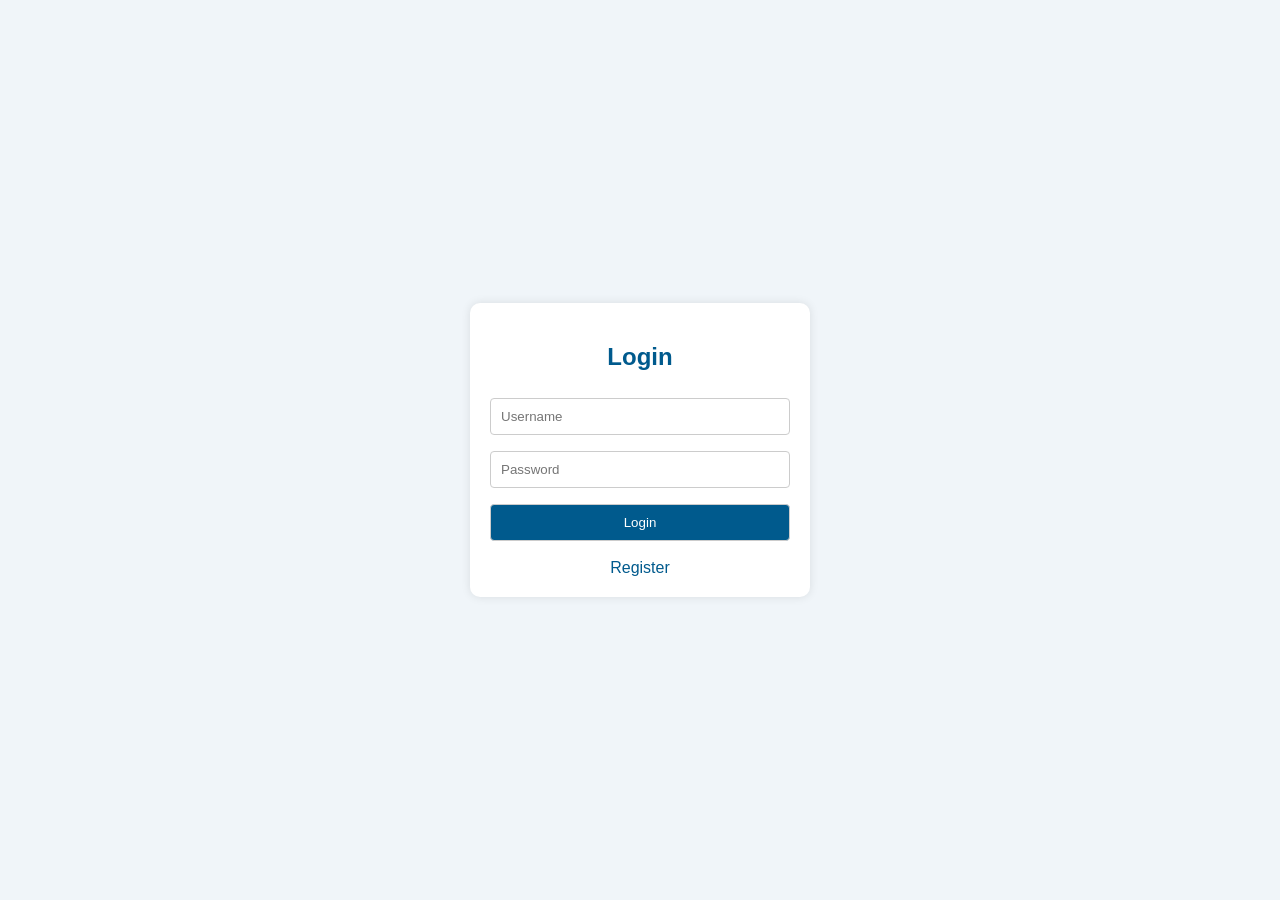
<file: responsive-website-playstation-main/assets/html/login.html>
<!DOCTYPE html>
<html lang="en">
<head>
    <meta charset="UTF-8">
    <meta name="viewport" content="width=device-width, initial-scale=1.0">
    <title>Login and Register</title>
    <style>
        body {
            font-family: Arial, sans-serif;
            background-color: #f0f5f9;
            margin: 0;
            padding: 0;
            display: flex;
            justify-content: center;
            align-items: center;
            height: 100vh;
        }

        .container {
            background-color: #ffffff;
            border-radius: 10px;
            padding: 20px;
            box-shadow: 0px 0px 10px 0px rgba(0, 0, 0, 0.1);
            width: 300px;
        }

        h2 {
            text-align: center;
            color: #005a8d;
        }

        input[type="text"],
        input[type="password"],
        input[type="submit"] {
            width: 100%;
            padding: 10px;
            margin: 8px 0;
            display: inline-block;
            border: 1px solid #ccc;
            border-radius: 4px;
            box-sizing: border-box;
        }

        input[type="submit"] {
            background-color: #005a8d;
            color: white;
            cursor: pointer;
        }

        input[type="submit"]:hover {
            background-color: #004274;
        }

        .switch-btn {
            text-align: center;
            margin-top: 10px;
        }

        .switch-btn a {
            color: #005a8d;
            text-decoration: none;
        }

        .switch-btn a:hover {
            text-decoration: underline;
        }
    </style>
</head>
<body>
    <div class="container">
        <h2>Login</h2>
        <form action="login.php" method="POST">
            <input type="text" name="username" placeholder="Username" required><br>
            <input type="password" name="password" placeholder="Password" required><br>
            <input type="submit" value="Login">
        </form>
        <div class="switch-btn">
            <a href="./register.html">Register</a>
        </div>
    </div>
</body>
</html>
</file>
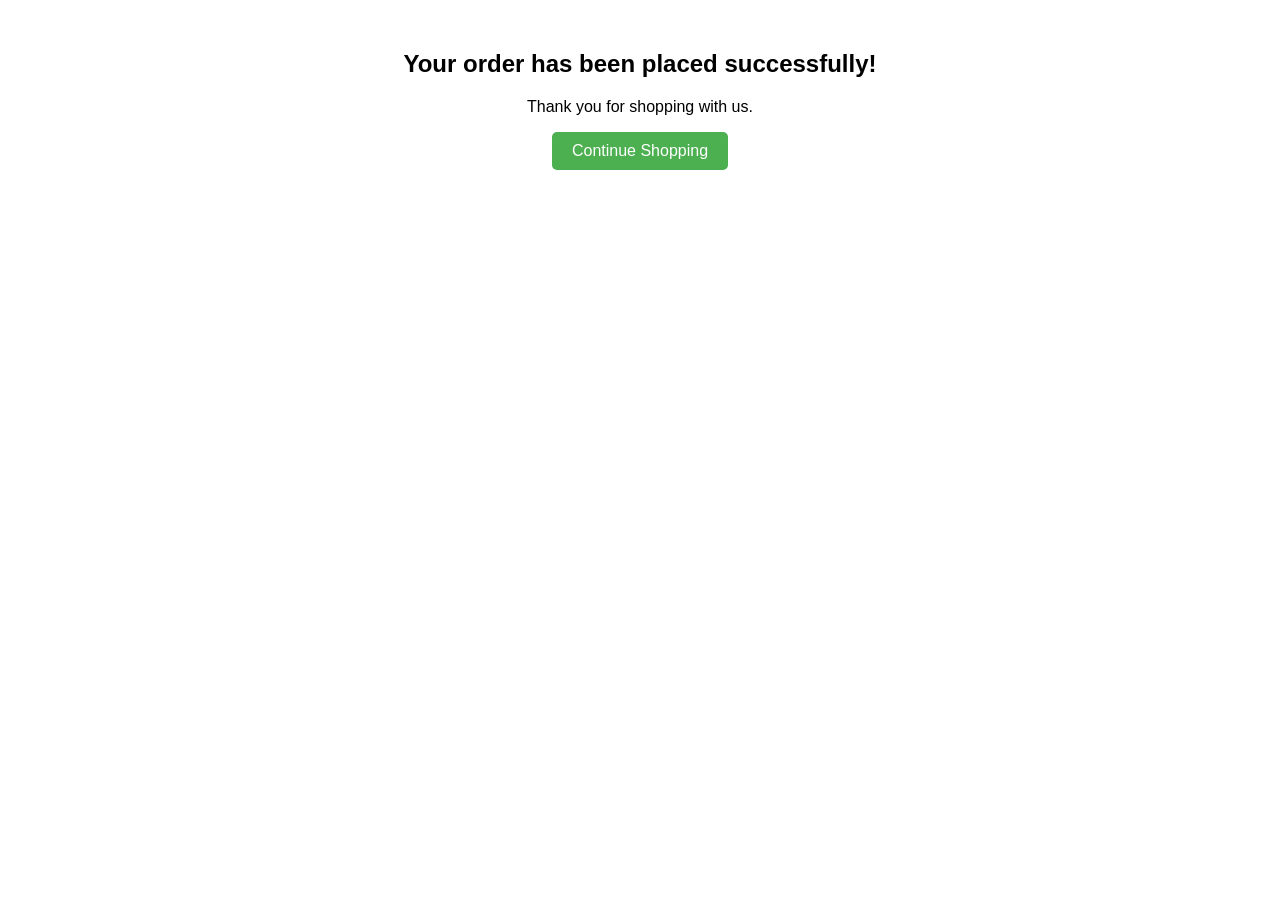
<file: responsive-website-playstation-main/assets/html/ordered.html>
<!DOCTYPE html>
<html lang="en">
<head>
    <meta charset="UTF-8">
    <meta name="viewport" content="width=device-width, initial-scale=1.0">
    <title>Order Placed</title>
    <style>
        body {
            font-family: Arial, sans-serif;
            text-align: center;
        }
        .message {
            margin-top: 50px;
        }
        .button {
            display: inline-block;
            padding: 10px 20px;
            background-color: #4CAF50;
            color: white;
            text-align: center;
            text-decoration: none;
            font-size: 16px;
            cursor: pointer;
            border: none;
            border-radius: 5px;
            transition: background-color 0.3s;
        }
        .button:hover {
            background-color: #45a049;
        }
    </style>
</head>
<body>
    <div class="message">
        <h2>Your order has been placed successfully!</h2>
        <p>Thank you for shopping with us.</p>
        <a href="./buy.html" class="button">Continue Shopping</a>
    </div>
</body>
</html>
</file>
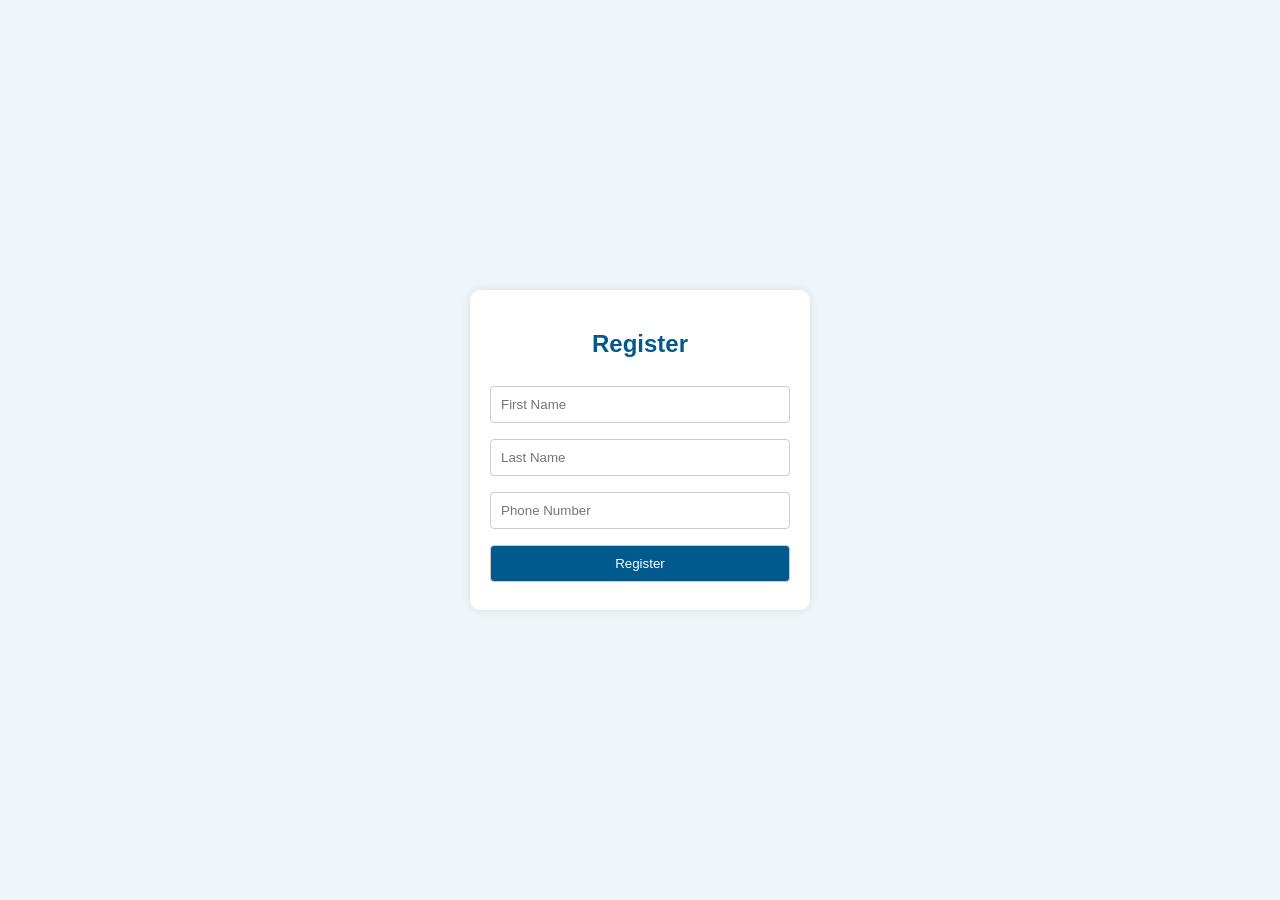
<file: responsive-website-playstation-main/assets/html/register.html>
<!DOCTYPE html>
<html lang="en">
<head>
    <meta charset="UTF-8">
    <meta name="viewport" content="width=device-width, initial-scale=1.0">
    <title>Register</title>
    <style>
        body {
            font-family: Arial, sans-serif;
            background-color: #f0f5f9;
            margin: 0;
            padding: 0;
            display: flex;
            justify-content: center;
            align-items: center;
            height: 100vh;
        }

        .container {
            background-color: #ffffff;
            border-radius: 10px;
            padding: 20px;
            box-shadow: 0px 0px 10px 0px rgba(0, 0, 0, 0.1);
            width: 300px;
        }

        h2 {
            text-align: center;
            color: #005a8d;
        }

        input[type="text"],
        input[type="tel"],
        input[type="submit"] {
            width: 100%;
            padding: 10px;
            margin: 8px 0;
            display: inline-block;
            border: 1px solid #ccc;
            border-radius: 4px;
            box-sizing: border-box;
        }

        input[type="submit"] {
            background-color: #005a8d;
            color: white;
            cursor: pointer;
        }

        input[type="submit"]:hover {
            background-color: #004274;
        }
    </style>
</head>
<body>
    <div class="container">
        <h2>Register</h2>
        <form action="register.php" method="POST" onsubmit="redirectToHome()">
            <input type="text" name="firstName" placeholder="First Name" required><br>
            <input type="text" name="lastName" placeholder="Last Name" required><br>
            <input type="tel" name="phoneNumber" placeholder="Phone Number" pattern="[0-9]{10}" required><br>
            <input type="submit" value="Register">
        </form>
    </div>

    <script>
        function redirectToHome() {
            window.location.href = "./contact.html";
        }
    </script>
</body>
</html>
</file>
